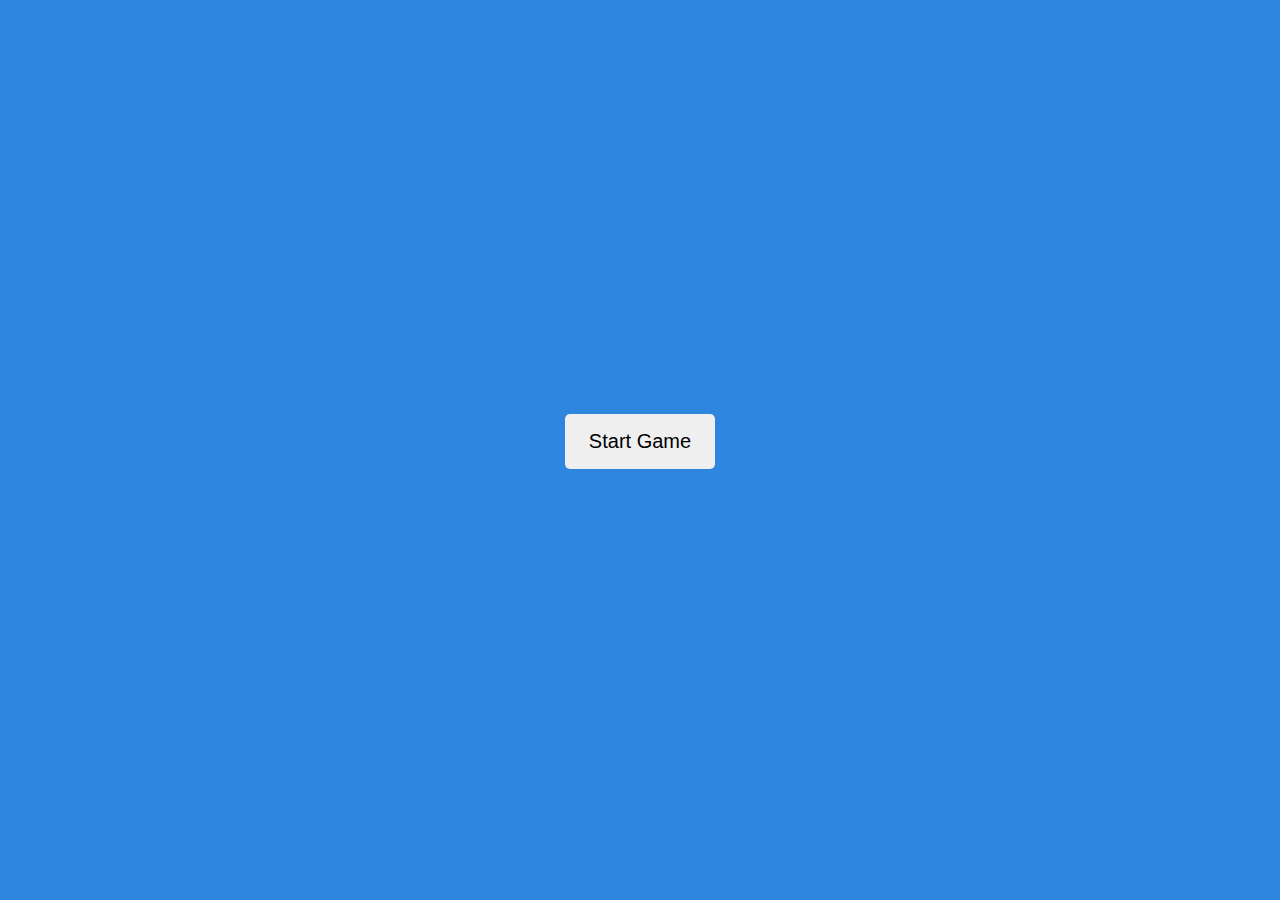
<file: Memory_Game_v1/index.html>
<!DOCTYPE html>
<html lang="en">
<head>
    <meta charset="UTF-8">
    <meta http-equiv="X-UA-Compatible" content="IE=edge">
    <meta name="viewport" content="width=device-width, initial-scale=1.0">
    <title>Memory Game</title>
    <link rel="stylesheet" href="style.css">
</head>
<body>

    <div class="wrapper hide">
        <div class="stats-container">
            <div id="moves-count"></div>
            <div id="time"></div>
        </div>
        <div class="game-container"></div>
        <button id="pause" class="hide">Pause Game</button>
    </div>
    
    <div class="controls-container">
        <p id="result"></p>
        <button id="start">Start Game</button>
        <button id="continue" class="hide">Continue Game</button>
        <br>
        <button id="newGame" class="hide">New Game</button>
    </div>

    <script src="script.js"></script>
</body>
</html>
</file>
<file: Memory_Game_v1/style.css>
* {
    padding: 0;
    margin: 0;
    box-sizing: border-box;
    font-family: sans-serif;
}

:root {
    --clr: #2e86de;
}

body {
    background-color: var(--clr);
}

.wrapper {
    box-sizing: content-box;
    width: 335px;
    padding: 15px 10px;
    background-color: #fff;
    position: absolute;
    transform: translate(-50%, -50%);
    left: 50%;
    top: 50%;
    border-radius: 30px;
    box-shadow: 0 15px 45px rgba(86, 66, 0, 0.2);
    justify-content: center;
}

.game-container {
    position: relative;
    width: 100%;
    display: grid;
    gap: 2px;
    align-content: space-between;
}

.stats-container {
    text-align: right;
    margin-right: 15px;
    margin-bottom: 10px;
}

.stats-container span {
    font-weight: 600;
}

.card-container {
    position: relative;
    width: 83x;
    height: 83px;
    cursor: pointer;
    justify-content: center;
    align-items: center;
}

img {
    height: 100%;
    max-width: 100%;
    object-fit: contain;
}

.card-before, 
.card-after {
    position: absolute;
    border-radius: 5px;
    width: 100%;
    height: 100%;
    display: flex;
    align-items: center;
    justify-content: center;
    border: 4px solid #000;
    transition: transform 0.7s ease-out;
    backface-visibility: hidden;
}

.card-before {
    background-color: var(--clr);
    font-size: 45px;
    font-weight: 600;
}

.card-after {
    background-color: #fff;
    transform: rotateY(180deg);
}

.card-container.flipped .card-before {
    transform: rotateY(180deg);
}

.card-container.flipped .card-after {
    transform: rotateY(0deg);
}

.controls-container {
    position: absolute;
    display: flex;
    align-items: center;
    justify-content: center;
    flex-direction: column;
    width: 100%;
    height: 100%;
    background-color: var(--clr);
    top: 0;
}

button {
    border: none;
    border-radius: 5px;
    padding: 16px 24px;
    cursor: pointer;
}

button:hover {
    background-color: #90ee90;
    border: 2px solid black;
}

/* Added #reset to this */
#pause,
#reset {
    font-size: 18px;
    display: block;
    margin: 18px auto 0 auto;
    background-color: #000;
    color: #fff;
}

#pause:hover {
    background-color: rgb(236, 38, 38);
    color: #000;
    border: 1px solid black;
}

.controls-container button {
    font-size: 20px;
    box-shadow: 0 10px 32px rbga(86, 66, 0, 0.2);
}

.hide {
    display: none;
}

#result {
    text-align: center;
}

#result h2 {
    font-size: 40px;
    color: #fff;
}

#result h4 {
    font-size: 30px;
    margin: 10px 0 16px 0;
    color: #fff;
}

@media only screen and (min-width: 768px) {

.wrapper {
    box-sizing: content-box;
    width: 425px;
    padding: 15px 10px;
    background-color: #fff;
    position: absolute;
    transform: translate(-50%, -50%);
    left: 50%;
    top: 50%;
    border-radius: 30px;
    box-shadow: 0 15px 45px rgba(86, 66, 0, 0.2);
    justify-content: center;
}

.card-container {
    position: relative;
    width: 100px;
    height: 100px;
    cursor: pointer;
}

};
</file>
